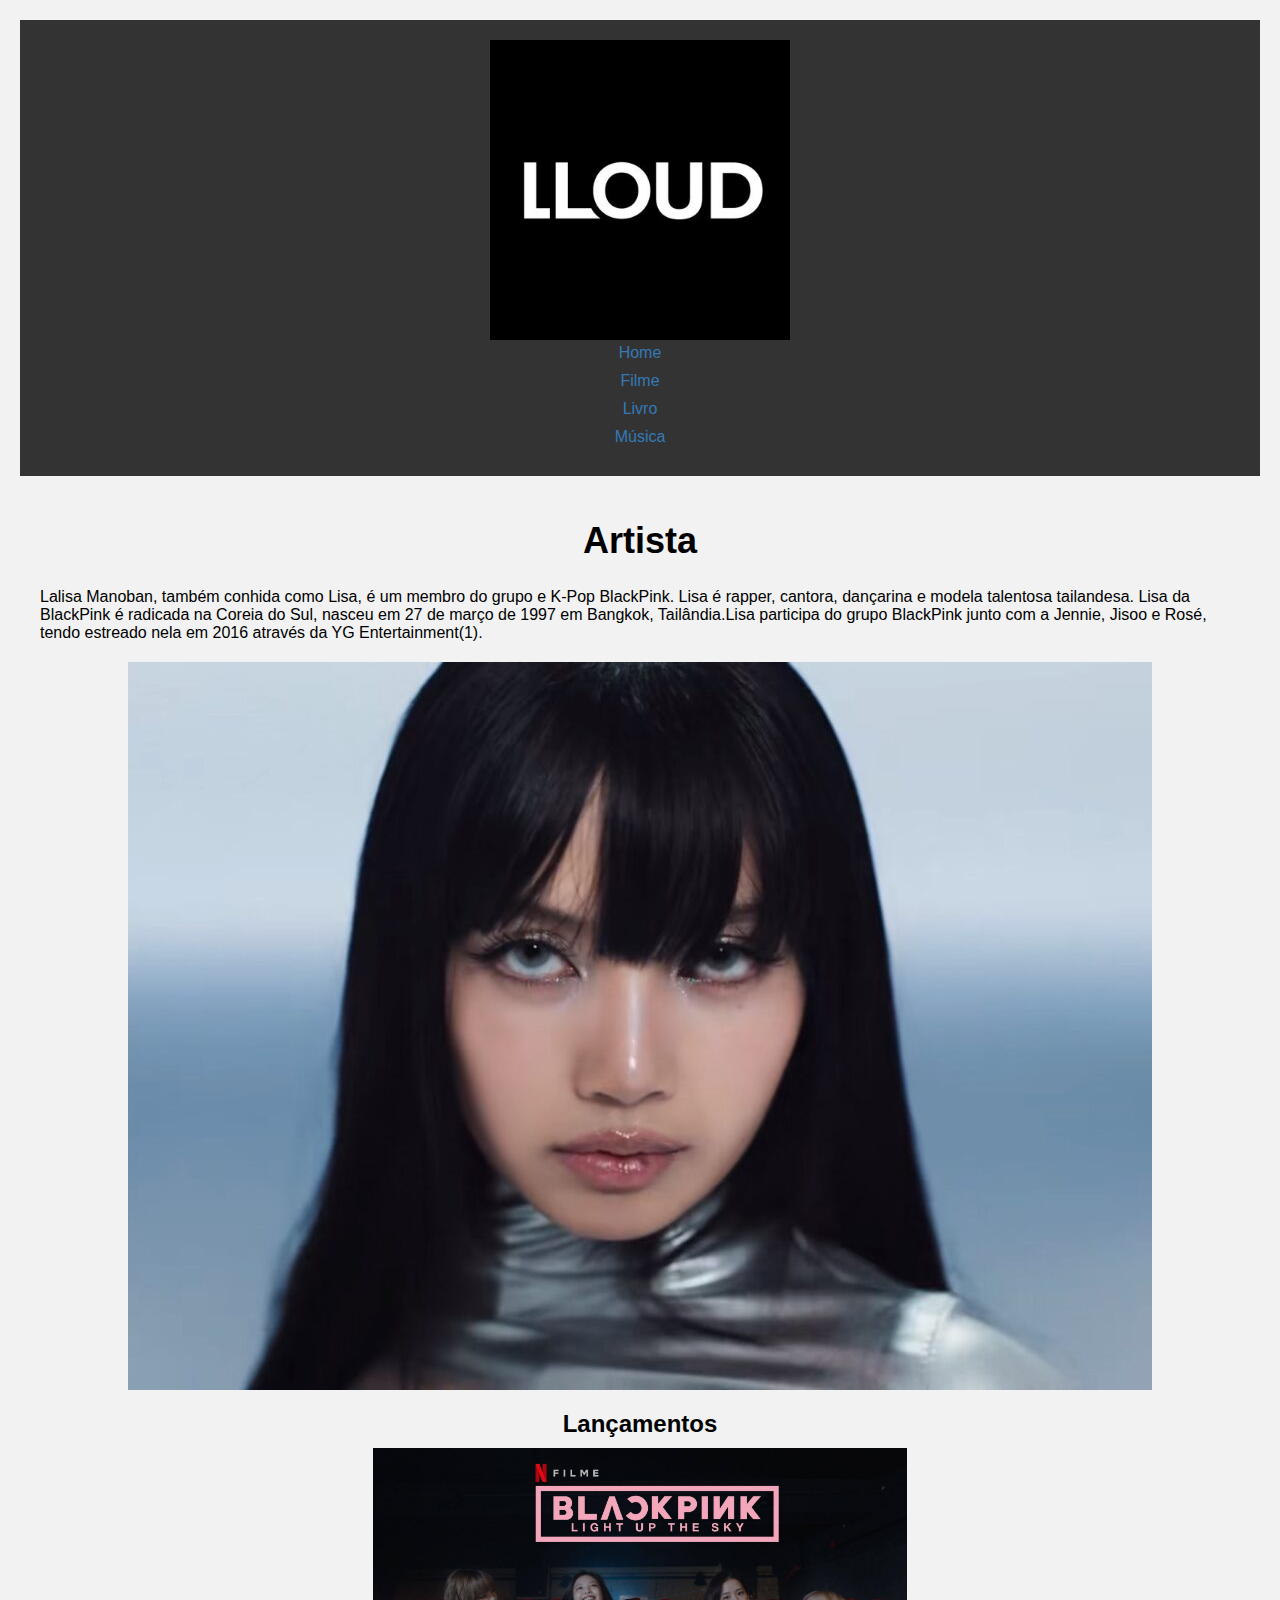
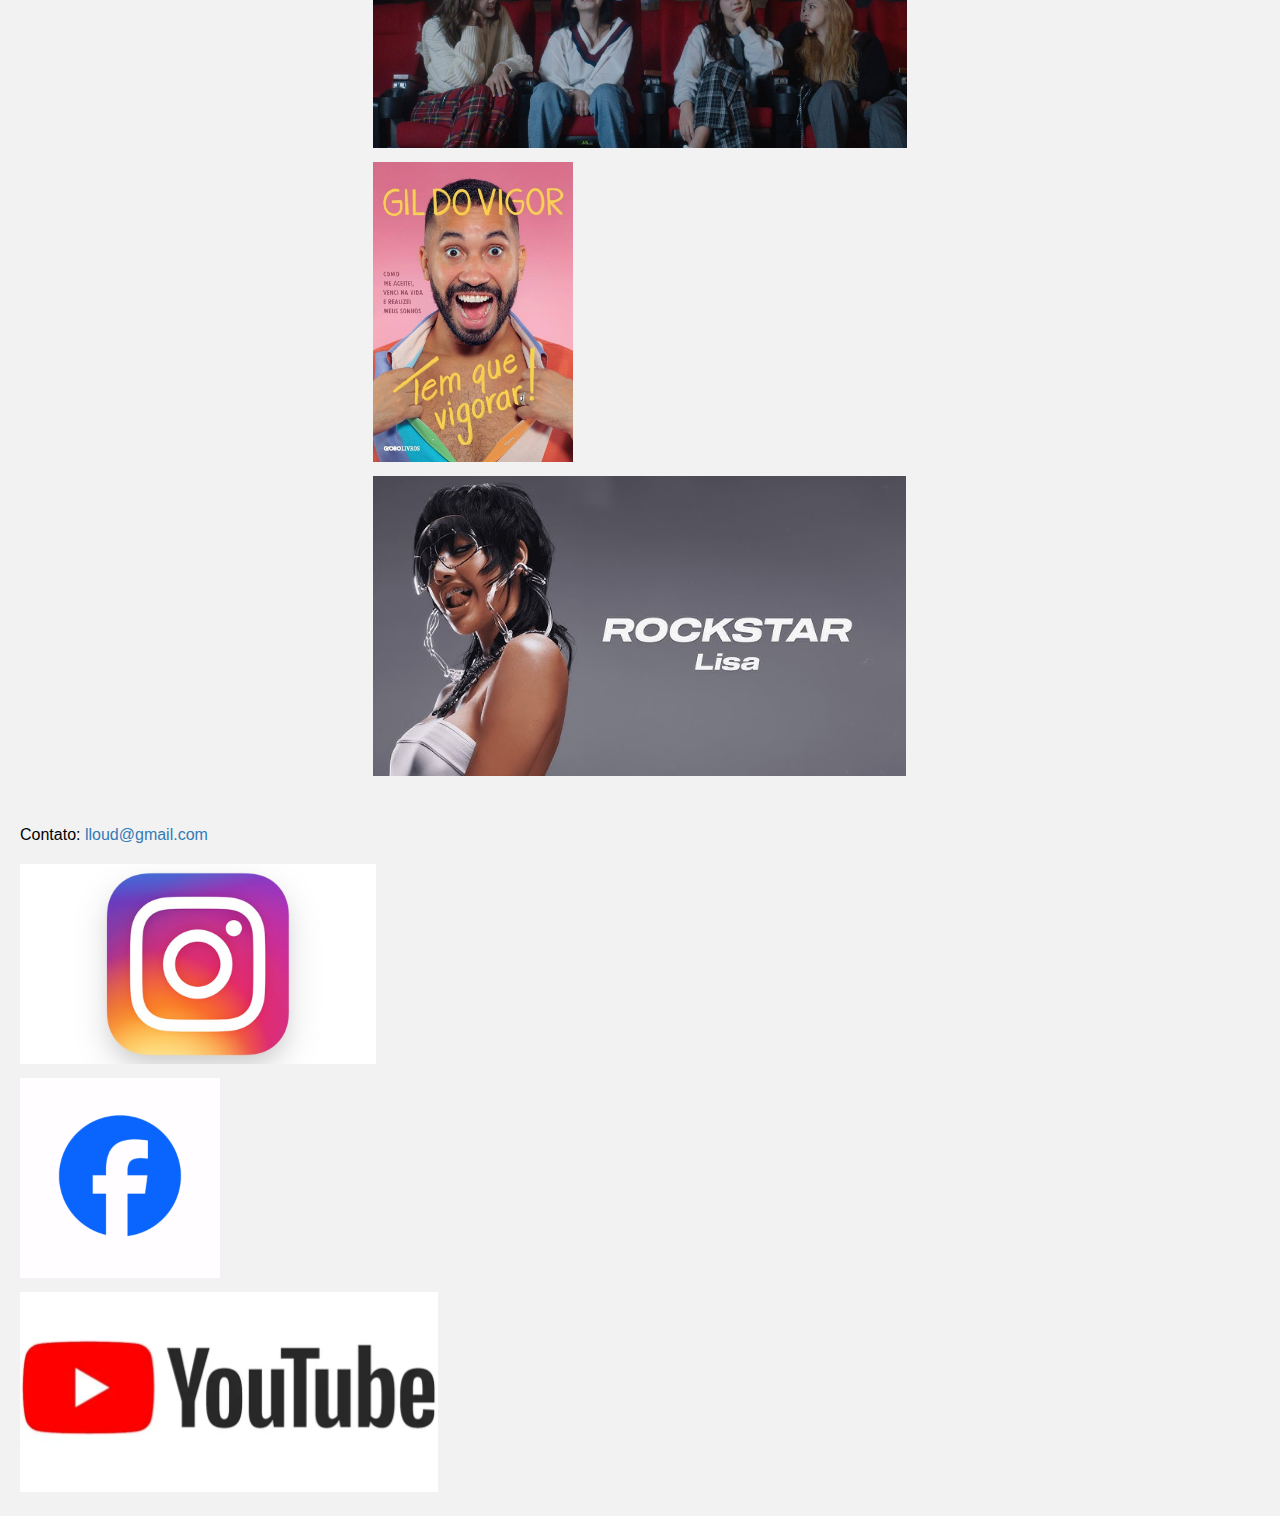
<file: index.html>
<!DOCTYPE html>
<html>
<head>
	<title>Artista</title>
	<link rel="stylesheet" type="text/css" href="css/estilo.css">
</head>
<body>
	<header>
		<img src="images/logo.jpeg" alt="Logo do Artista" id="logo" height="300">
		<nav>
			<ul>
				<li><a href="index.html">Home</a></li>
				<li><a href="filme.html">Filme</a></li>
				<li><a href="livro.html">Livro</a></li>
				<li><a href="musica.html">Música</a></li>
			</ul>
		</nav>
	</header>
	<main>
		<h1>Artista</h1>
		<p>Lalisa Manoban, também conhida como Lisa, é um membro do grupo e K-Pop BlackPink. Lisa é rapper, cantora, dançarina e modela talentosa tailandesa. Lisa da BlackPink é radicada na Coreia do Sul, nasceu em 27 de março de 1997 em Bangkok, Tailândia.Lisa participa do grupo BlackPink junto com a Jennie, Jisoo e Rosé, tendo estreado nela em 2016 através da YG Entertainment(1).</p>
		<img src="images/artista.jpeg" alt="Foto do Artista">
		<h2>Lançamentos</h2>
		<ul>
			<li><a href="filme.html"><img src="images/filme.jpeg" alt="Pôster do Filme" height="300"></a></li>
			<li><a href="livro.html"><img src="images/livro.jpeg" alt="Capa do Livro" height="300"></a></li>
			<li><a href="musica.html"><img src="images/musica.jpeg" alt="Capa do Álbum" height="300"></a></li>
		</ul>
	</main>
	<footer>
		<p>Contato: <a href="lloud@gmail.com">lloud@gmail.com</a></p>
		<ul>
			<li><a href="https://www.instagram.com/lalalalisa_m/"><img src="images/instagram.jpeg" alt="Instagram" height="200"></a></li>
			<li><a href="https://www.facebook.com/lalalalisa.m27/"><img src="images/facebook.jpeg" alt="Facebook" height="200"></a></li>
			<li><a href="https://www.youtube.com/@wearelloud"><img src="images/youtube.jpeg" alt="YouTube" height="200"></a></li>
		</ul>
	</footer>
</body>
</html>
</file>
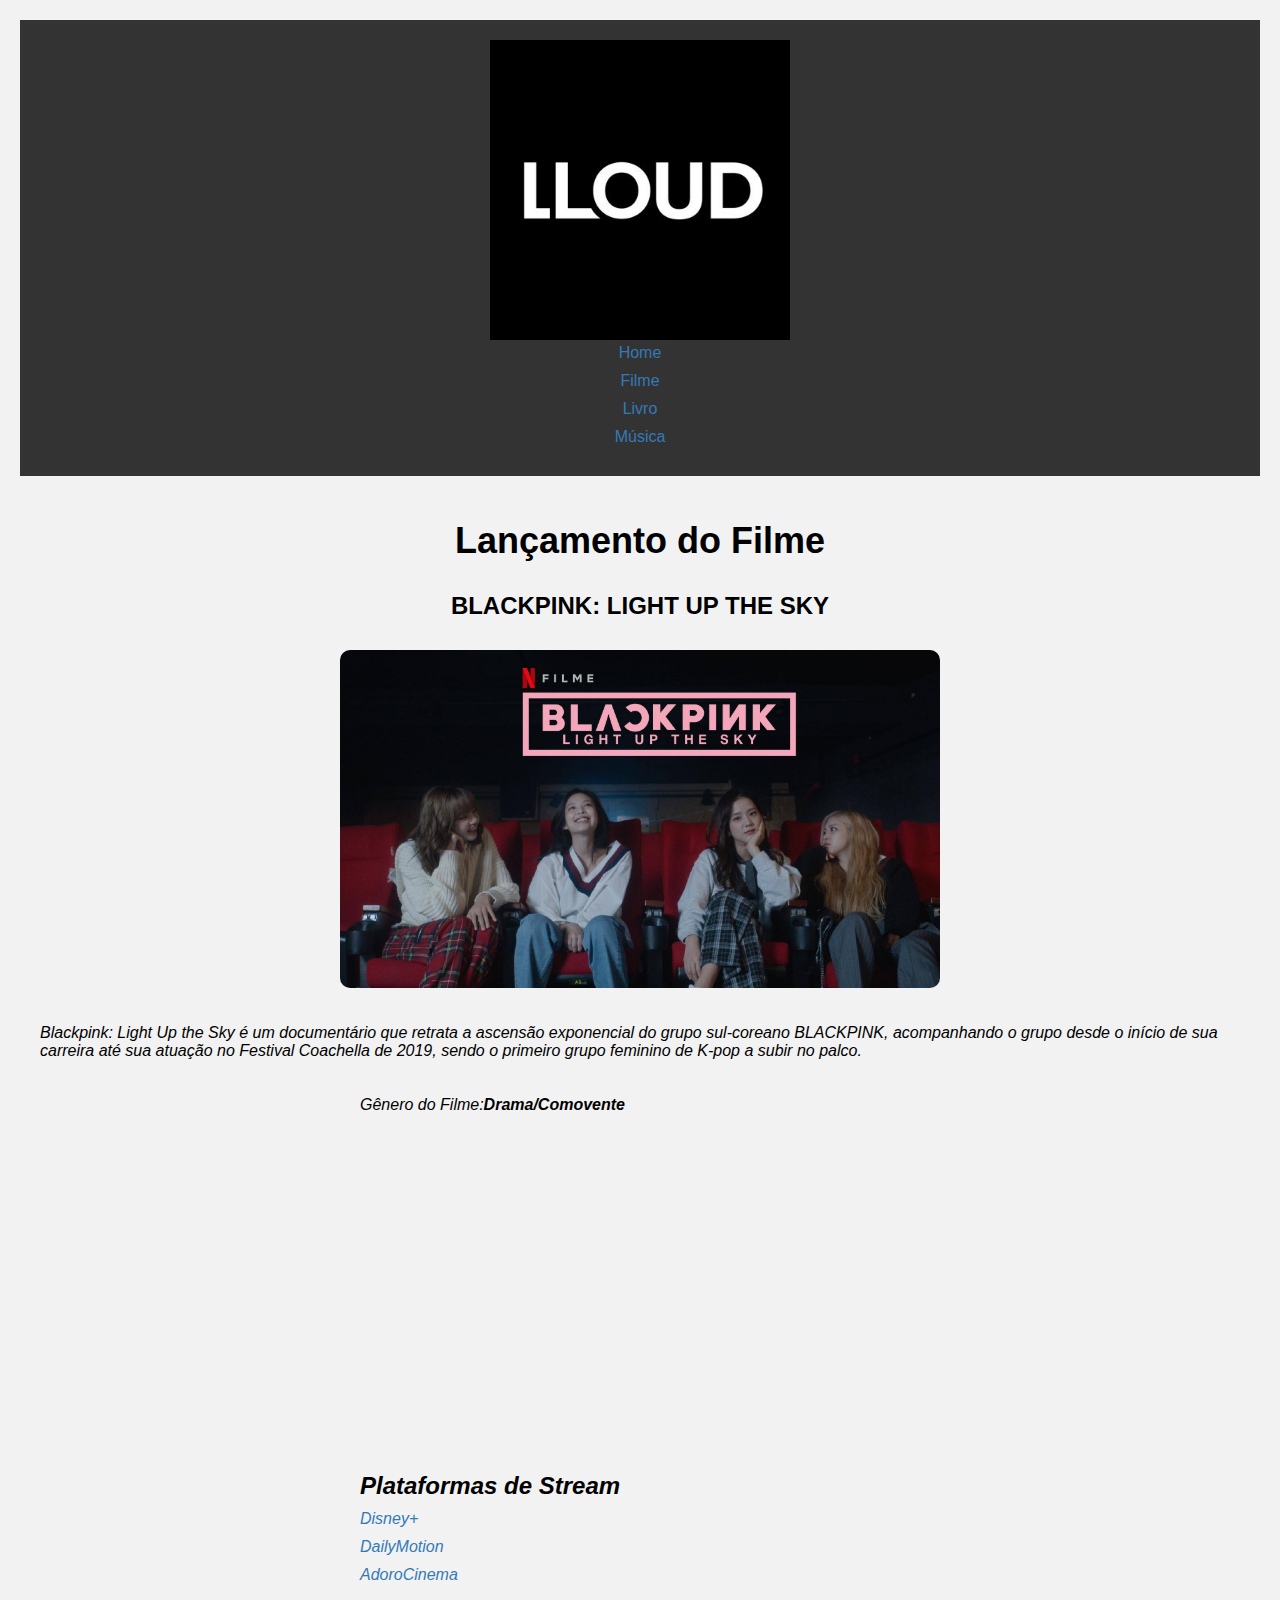
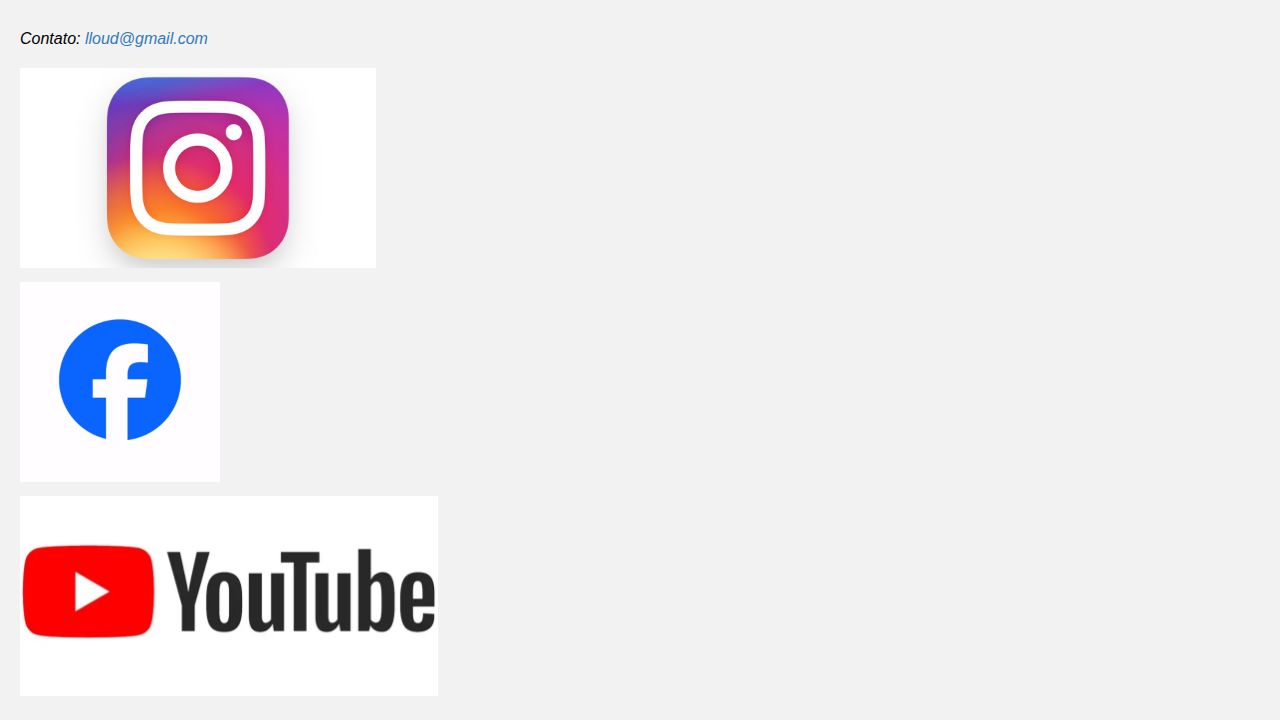
<file: filme.html>
<!DOCTYPE html>
<html>
<head>
	<title>Lançamento do Filme</title>
	<link rel="stylesheet" type="text/css" href="css/estilo.css">
</head>
<body>
	<header>
		<img src="images/logo.jpeg" alt="Logo do Artista" id="logo" height="300">
		<nav>
			<ul>
				<li><a href="index.html">Home</a></li>
				<li><a href="filme.html">Filme</a></li>
				<li><a href="livro.html">Livro</a></li>
				<li><a href="musica.html">Música</a></li>
			</ul>
		</nav>
	</header>
	<main>
		<h1>Lançamento do Filme</h1>
		<h2>BLACKPINK: LIGHT UP THE SKY</h2>
		<img src="images/filme.jpeg" alt="Pôster do Filme" id="poster">
		<p><em>Blackpink: Light Up the Sky é um documentário que retrata a ascensão exponencial do grupo sul-coreano BLACKPINK, acompanhando o grupo desde o início de sua carreira até sua atuação no Festival Coachella de 2019, sendo o primeiro grupo feminino de K-pop a subir no palco.</p>
		<p>Gênero do Filme:<Strong>Drama/Comovente</Strong></p>
		<iframe width="560" height="315" src="https://www.youtube.com/embed/r75l7J6ylkE" frameborder="0" allowfullscreen></iframe>
		<h2>Plataformas de Stream</h2>
		<ul>
			<li><a href="https://www.disneyplus.com/pt-br/movies/blackpink-the-movie/19HQ9um04RDn">Disney+</a></li>
			<li><a href="https://www.dailymotion.com/video/x8ty5wo">DailyMotion</a></li>
			<li><a href="https://www.adorocinema.com/filmes/filme-286394/">AdoroCinema</a></li>
		</ul>
	</main>
	<footer>
		<p>Contato: <a href="lloud@gmail.com">lloud@gmail.com</a></p>
		<ul>
			<li><a href="https://www.instagram.com/lalalalisa_m/"><img src="images/instagram.jpeg" alt="Instagram" height="200"></a></li>
			<li><a href="https://www.facebook.com/lalalalisa.m27/"><img src="images/facebook.jpeg" alt="Facebook" height="200"></a></li>
			<li><a href="https://www.youtube.com/@wearelloud"><img src="images/youtube.jpeg" alt="YouTube" height="200"></a></li>
		</ul>
	</footer>
</body>
</html>
</file>
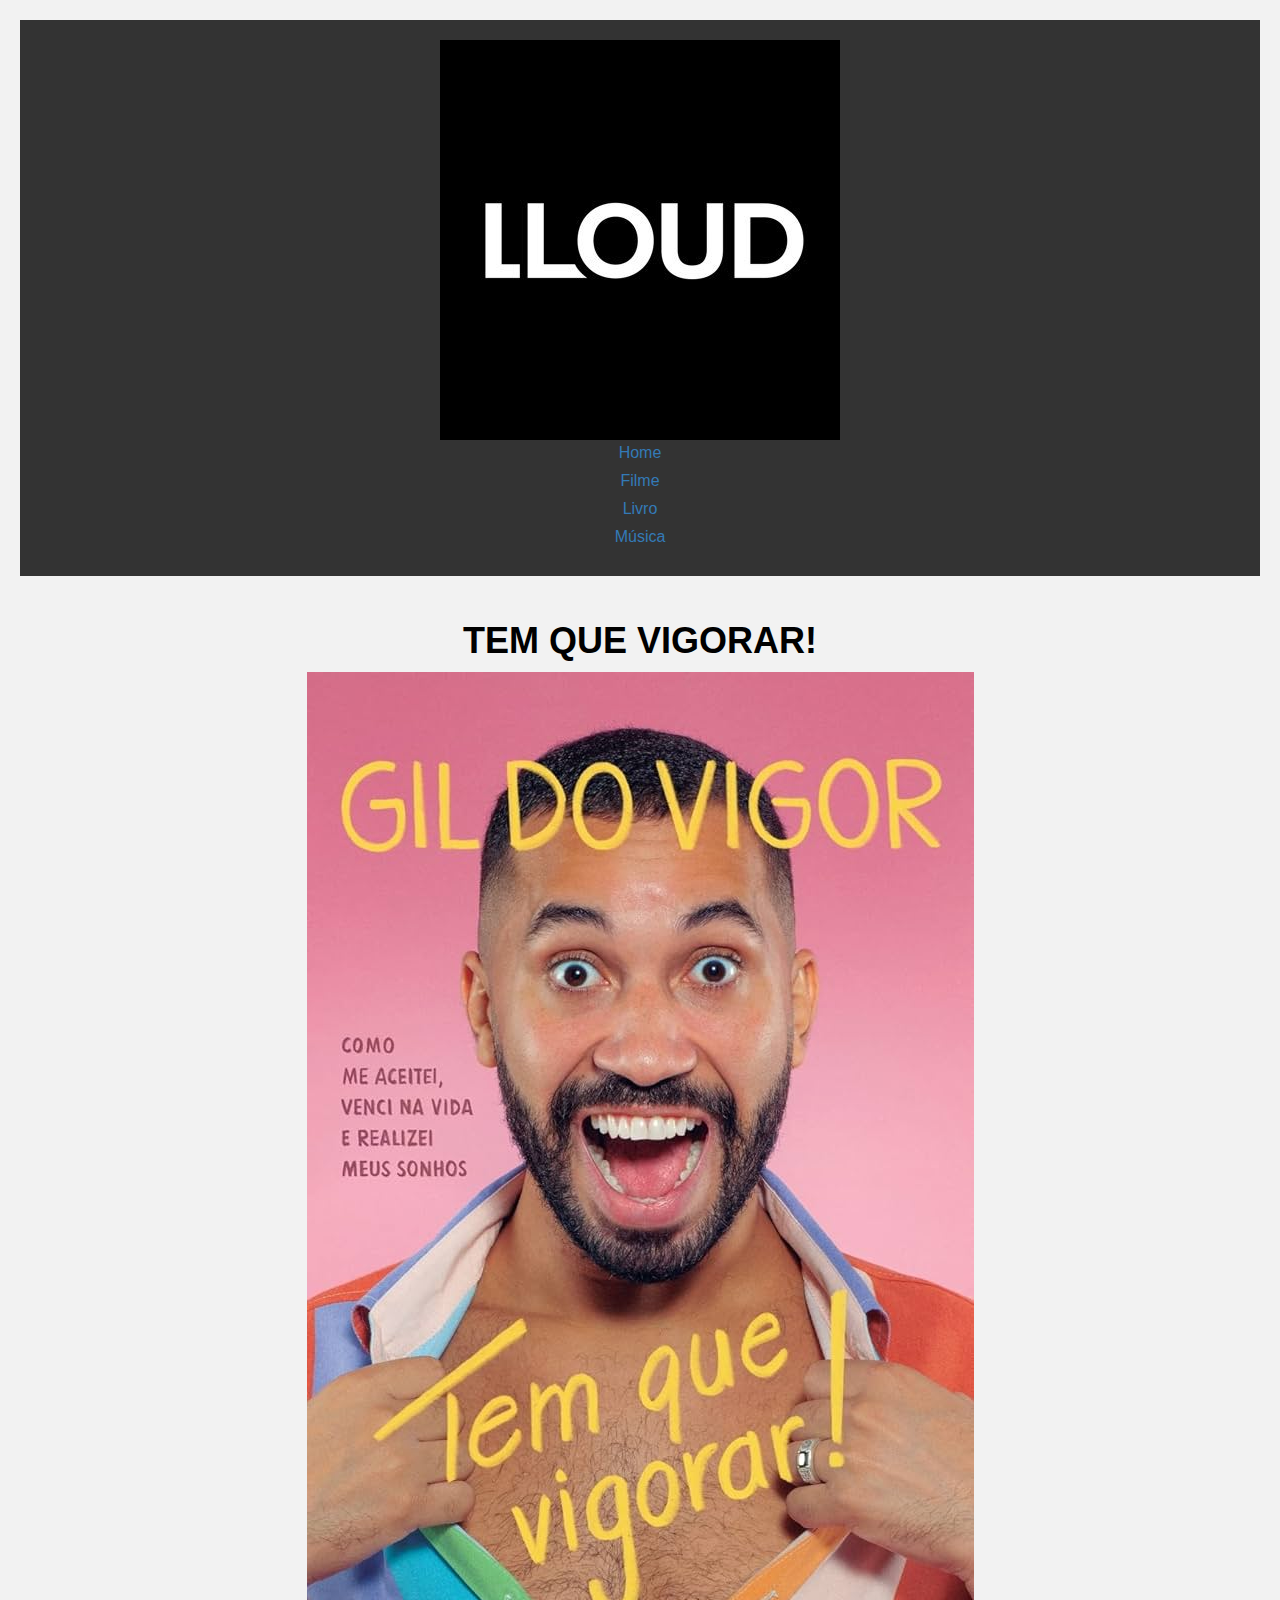
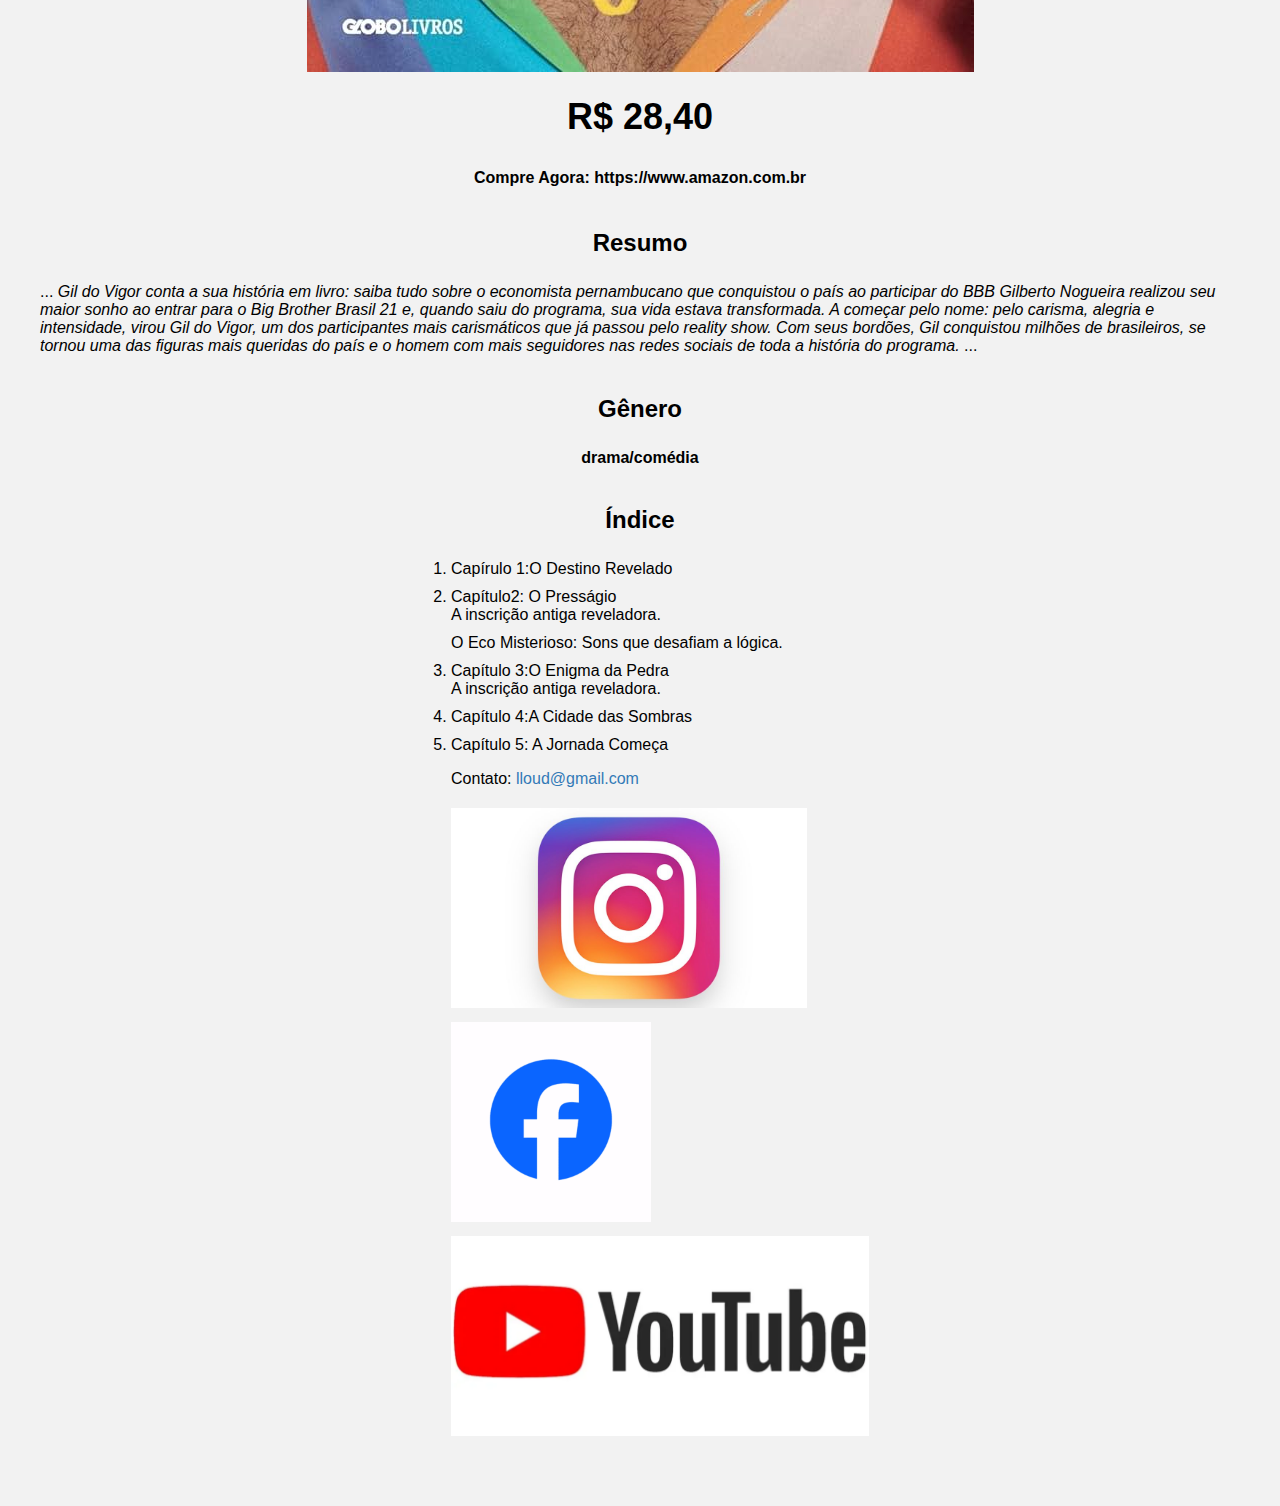
<file: livro.html>
<!DOCTYPE html>
<html>
<head>
	<title>Livro</title>
	<link rel="stylesheet" type="text/css" href="css/estilo.css">
</head>
<body>
	<header>
		<img src="images/logo.jpeg" alt="Logo do Artista" id="logo">
		<nav>
			<ul>
				<li><a href="index.html">Home</a></li>
				<li><a href="filme.html">Filme</a></li>
				<li><a href="livro.html">Livro</a></li>
				<li><a href="musica.html">Música</a></li>
			</ul>
		</nav>
	</header>
	<main>
		<h1>TEM QUE VIGORAR!</h1>
		<img src="images/livro.jpeg" alt="Capa do Livro">
		<h1>R$ 28,40</h1>
		<h4>Compre Agora: https://www.amazon.com.br</h4>
		<h2>Resumo</h2>
		<p>... <i>Gil do Vigor conta a sua história em livro: saiba tudo sobre o economista pernambucano que conquistou o país ao participar do BBB

			Gilberto Nogueira realizou seu maior sonho ao entrar para o Big Brother Brasil 21 e, quando saiu do programa, sua vida estava transformada. A começar pelo nome: pelo carisma, alegria e intensidade, virou Gil do Vigor, um dos participantes mais carismáticos que já passou pelo reality show. Com seus bordões, Gil conquistou milhões de brasileiros, se tornou uma das figuras mais queridas do país e o homem com mais seguidores nas redes sociais de toda a história do programa.</i> ...</p>
		<h2>Gênero</h2>
		<p><b>drama/comédia</b></p>
		<h2>Índice</h2>
		<ol>
			<li>Capírulo 1:O Destino Revelado </li>
			<li>Capítulo2: O Presságio
				<ul>
					<li>A inscrição antiga reveladora. </li>
					<li>O Eco Misterioso: Sons que desafiam a lógica.</li>
				</ul>
			</li>
			<li>Capítulo 3:O Enigma da Pedra
				<ul>
					<li>A inscrição antiga reveladora.</li>
				</ul>
			<li>Capítulo 4:A Cidade das Sombras</li>
			<li>Capítulo 5: A Jornada Começa</li>
				<footer>
					<p>Contato: <a href="lloud@gmail.com">lloud@gmail.com</a></p>
					<ul>
						<li><a href="https://www.instagram.com/lalalalisa_m/"><img src="images/instagram.jpeg" alt="Instagram" height="200"></a></li>
						<li><a href="https://www.facebook.com/lalalalisa.m27/"><img src="images/facebook.jpeg" alt="Facebook" height="200"></a></li>
						<li><a href="https://www.youtube.com/@wearelloud"><img src="images/youtube.jpeg" alt="YouTube" height="200"></a></li>
					</ul>
				</footer>
</file>
<file: css/estilo.css>
body {
	background-color: #f2f2f2;
	font-family: Arial, sans-serif;
	margin: 20px;
}

header {
	background-color: #333;
	color: #fff;
	padding: 20px;
	text-align: center;
}

#poster {
	width: 50%;
	height: auto;
	margin: 20px;
	border-radius: 10px;
}

main {
	display: flex;
	flex-direction: column;
	align-items: center;
	padding: 20px;
}

h1 {
	font-size: 36px;
	margin-bottom: 10px;
	font-family: 'Open Sans', sans-serif;
}

h2 {
	font-size: 24px;
	margin-bottom: 10px;
	font-family: 'Lato', sans-serif;
}

p {
	margin-bottom: 20px;
	font-family: 'Lato', sans-serif;
}

strong {
	font-weight: bold;
}

em {
	font-style: italic;
}

ul {
	list-style: none;
	margin: 0;
	padding: 0;
}

li {
	margin-bottom: 10px;
}

a {
	color: #337ab7;
	text-decoration: none;
}

a:hover {
	color: #23527c;
}
</file>
